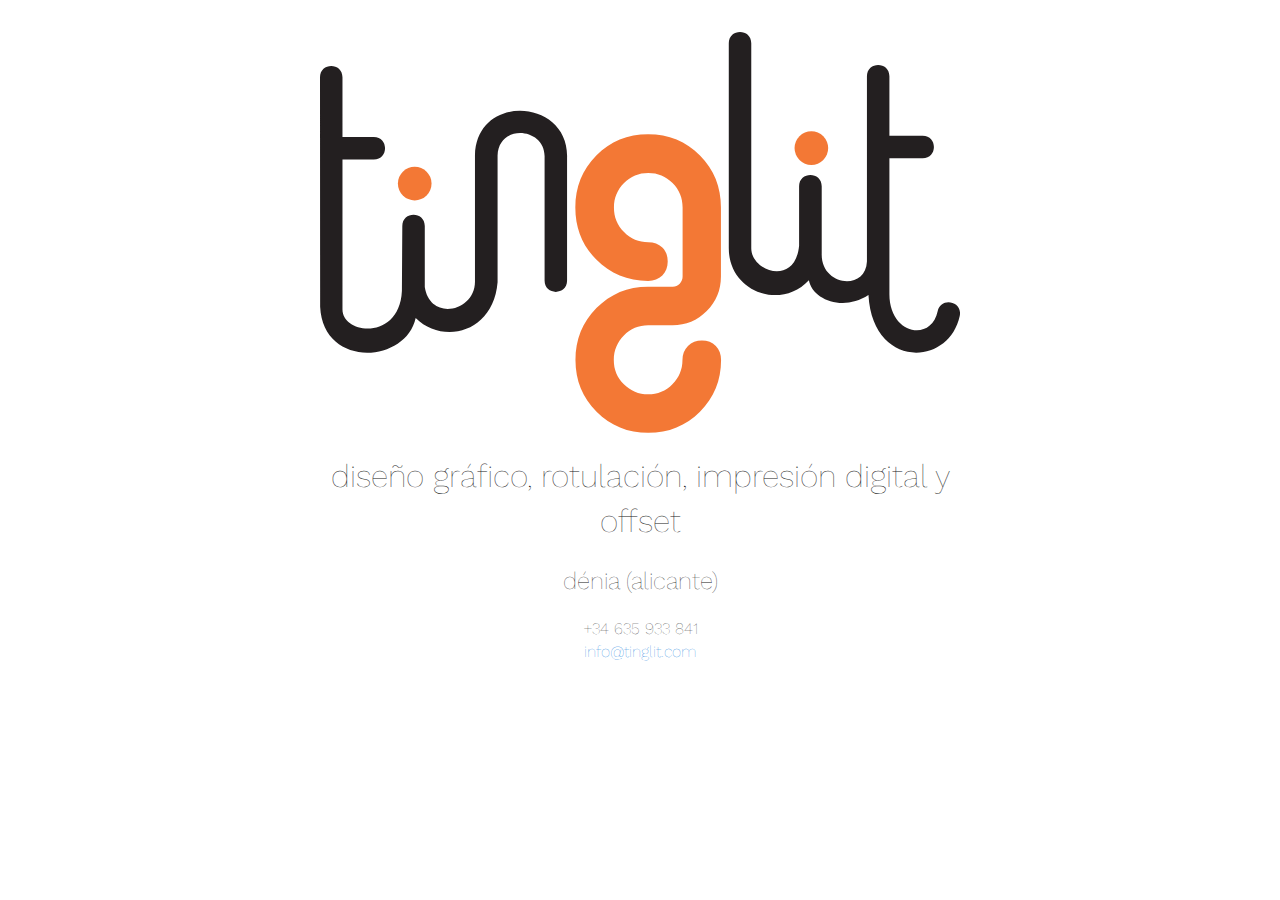
<file: index.html>
<!DOCTYPE html lang="es">
<!--[if lt IE 7]>      <html class="no-js lt-ie9 lt-ie8 lt-ie7"> <![endif]-->
<!--[if IE 7]>         <html class="no-js lt-ie9 lt-ie8"> <![endif]-->
<!--[if IE 8]>         <html class="no-js lt-ie9"> <![endif]-->
<!--[if gt IE 8]><!--> <html class="no-js"> <!--<![endif]-->
    <head>
        <meta charset="utf-8">
        <meta http-equiv="X-UA-Compatible" content="IE=edge,chrome=1">
        <!-- Use title if it's in the page YAML frontmatter -->
        <title>tinglit - diseño gráfico en dénia (alicante)</title>
        <meta name="description" content="tinglit es un estudio de diseño gráfico, rotulación, impresión digital y offset situado en dénia (alicante)">
        <meta name="viewport" content="width=device-width">
        <link href='//fonts.googleapis.com/css?family=Work+Sans:100' rel='stylesheet' type='text/css'>
        <link rel="stylesheet" href="css/normalize.css">
        <link rel="stylesheet" href="css/animate.css">
        <link rel="stylesheet" href="css/main.css">
        <link rel="stylesheet" href="css/style.css">
        <script src="js/vendor/modernizr-2.6.1.min.js"></script>
    </head>
    <body>
        <!--[if lt IE 7]>
            <p class="chromeframe">You are using an outdated browser. <a href="http://browsehappy.com/">Upgrade your browser today</a> or <a href="http://www.google.com/chromeframe/?redirect=true">install Google Chrome Frame</a> to better experience this site.</p>
        <![endif]-->

        <div class="flex-container">
  <div class="center">
    <img class="wow fadeInDown logo" data-wow-delay="1s" src="img/tinglit.svg">
    <h1 class="wow fadeIn headline" data-wow-delay="2s">diseño gráfico, rotulación, impresión digital y offset</h1>
    <h2 class="wow fadeIn headline" data-wow-delay="2s">dénia (alicante)</h2>
    <div class="wow fadeIn contact" data-wow-delay="3s">
      <p class="wow fadeIn text" data-wow-delay="3s">+34 635 933 841</p>
      <p class="wow fadeIn text" data-wow-delay="3s"><a href="mailto:info@tinglit.com">info@tinglit.com</a></p>
    </div>
  </div>
</div>


        <script src="//ajax.googleapis.com/ajax/libs/jquery/1.8.0/jquery.min.js"></script>
        <script>window.jQuery || document.write('<script src="js/vendor/jquery-1.8.0.min.js"><\/script>')</script>
        <script src="js/vendor/wow.min.js"></script>
        <script src="js/plugins.js"></script>
        <script src="js/main.js"></script>
    </body>
</html>
</file>
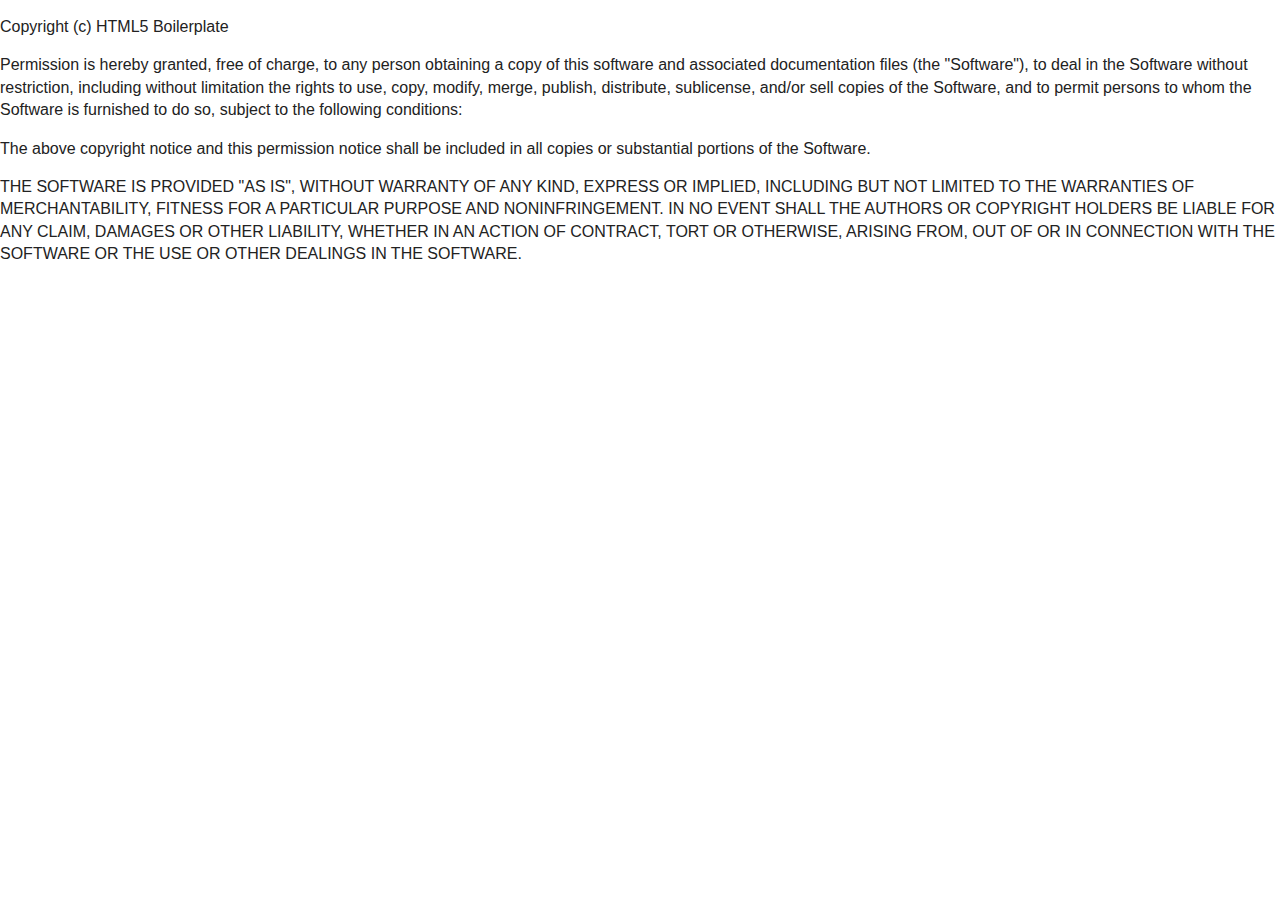
<file: LICENSE.html>
<!DOCTYPE html lang="es">
<!--[if lt IE 7]>      <html class="no-js lt-ie9 lt-ie8 lt-ie7"> <![endif]-->
<!--[if IE 7]>         <html class="no-js lt-ie9 lt-ie8"> <![endif]-->
<!--[if IE 8]>         <html class="no-js lt-ie9"> <![endif]-->
<!--[if gt IE 8]><!--> <html class="no-js"> <!--<![endif]-->
    <head>
        <meta charset="utf-8">
        <meta http-equiv="X-UA-Compatible" content="IE=edge,chrome=1">
        <!-- Use title if it's in the page YAML frontmatter -->
        <title>HTML5 Boilerplate</title>
        <meta name="description" content="tinglit es un estudio de diseño gráfico, rotulación, impresión digital y offset situado en dénia (alicante)">
        <meta name="viewport" content="width=device-width">
        <link href='//fonts.googleapis.com/css?family=Work+Sans:100' rel='stylesheet' type='text/css'>
        <link rel="stylesheet" href="css/normalize.css">
        <link rel="stylesheet" href="css/animate.css">
        <link rel="stylesheet" href="css/main.css">
        <link rel="stylesheet" href="css/style.css">
        <script src="js/vendor/modernizr-2.6.1.min.js"></script>
    </head>
    <body>
        <!--[if lt IE 7]>
            <p class="chromeframe">You are using an outdated browser. <a href="http://browsehappy.com/">Upgrade your browser today</a> or <a href="http://www.google.com/chromeframe/?redirect=true">install Google Chrome Frame</a> to better experience this site.</p>
        <![endif]-->

        <p>Copyright (c) HTML5 Boilerplate</p>

<p>Permission is hereby granted, free of charge, to any person obtaining a copy of
this software and associated documentation files (the "Software"), to deal in
the Software without restriction, including without limitation the rights to
use, copy, modify, merge, publish, distribute, sublicense, and/or sell copies
of the Software, and to permit persons to whom the Software is furnished to do
so, subject to the following conditions:</p>

<p>The above copyright notice and this permission notice shall be included in all
copies or substantial portions of the Software.</p>

<p>THE SOFTWARE IS PROVIDED "AS IS", WITHOUT WARRANTY OF ANY KIND, EXPRESS OR
IMPLIED, INCLUDING BUT NOT LIMITED TO THE WARRANTIES OF MERCHANTABILITY,
FITNESS FOR A PARTICULAR PURPOSE AND NONINFRINGEMENT. IN NO EVENT SHALL THE
AUTHORS OR COPYRIGHT HOLDERS BE LIABLE FOR ANY CLAIM, DAMAGES OR OTHER
LIABILITY, WHETHER IN AN ACTION OF CONTRACT, TORT OR OTHERWISE, ARISING FROM,
OUT OF OR IN CONNECTION WITH THE SOFTWARE OR THE USE OR OTHER DEALINGS IN THE
SOFTWARE.</p>


        <script src="//ajax.googleapis.com/ajax/libs/jquery/1.8.0/jquery.min.js"></script>
        <script>window.jQuery || document.write('<script src="js/vendor/jquery-1.8.0.min.js"><\/script>')</script>
        <script src="js/vendor/wow.min.js"></script>
        <script src="js/plugins.js"></script>
        <script src="js/main.js"></script>
    </body>
</html>
</file>
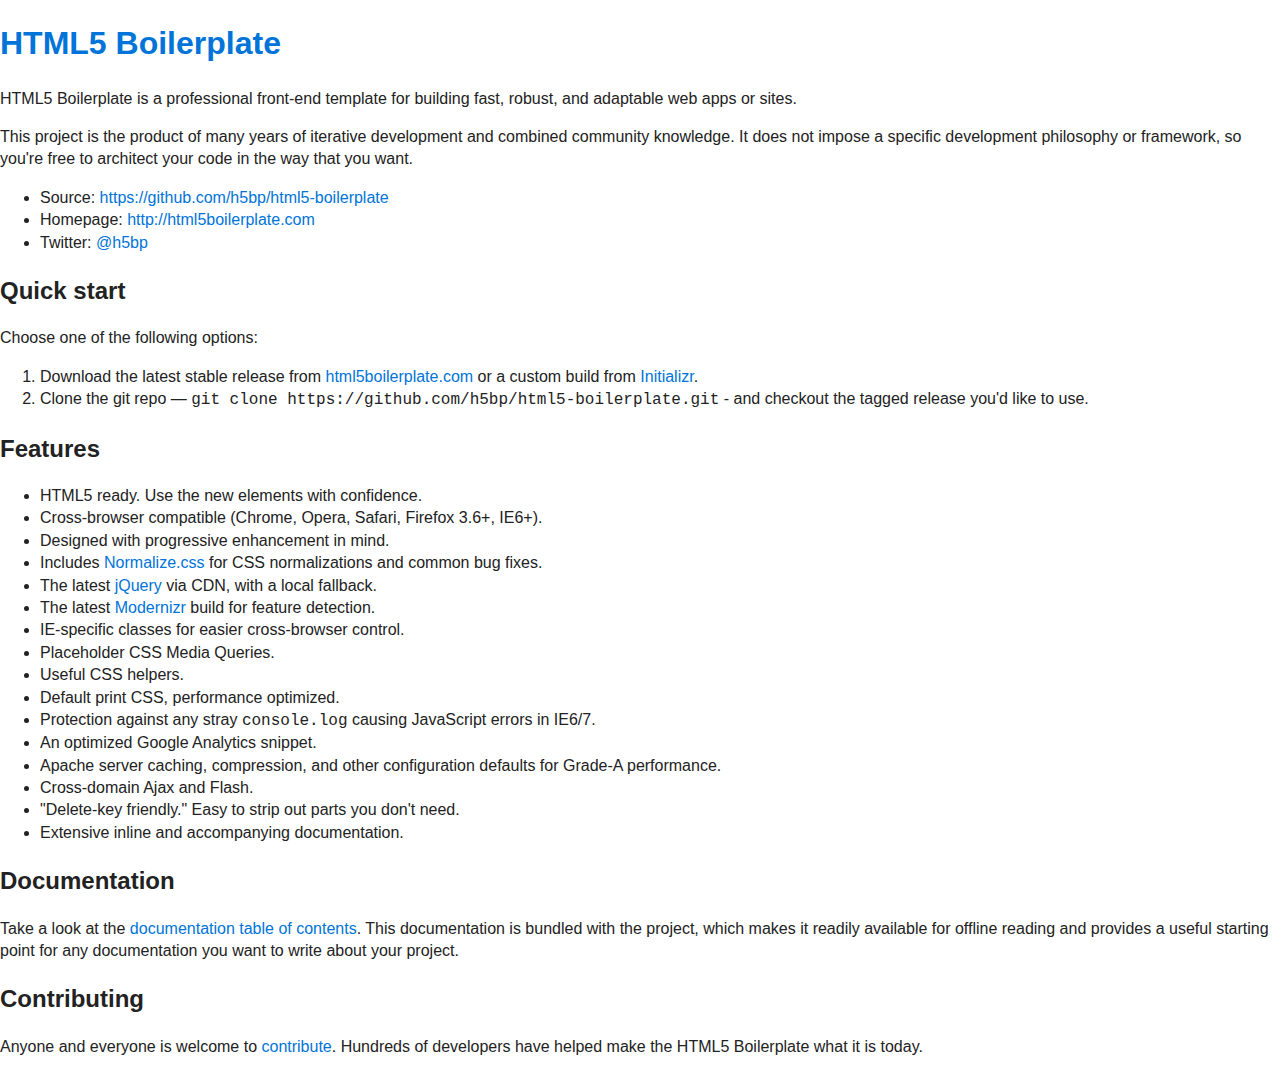
<file: README.html>
<!DOCTYPE html lang="es">
<!--[if lt IE 7]>      <html class="no-js lt-ie9 lt-ie8 lt-ie7"> <![endif]-->
<!--[if IE 7]>         <html class="no-js lt-ie9 lt-ie8"> <![endif]-->
<!--[if IE 8]>         <html class="no-js lt-ie9"> <![endif]-->
<!--[if gt IE 8]><!--> <html class="no-js"> <!--<![endif]-->
    <head>
        <meta charset="utf-8">
        <meta http-equiv="X-UA-Compatible" content="IE=edge,chrome=1">
        <!-- Use title if it's in the page YAML frontmatter -->
        <title>HTML5 Boilerplate</title>
        <meta name="description" content="tinglit es un estudio de diseño gráfico, rotulación, impresión digital y offset situado en dénia (alicante)">
        <meta name="viewport" content="width=device-width">
        <link href='//fonts.googleapis.com/css?family=Work+Sans:100' rel='stylesheet' type='text/css'>
        <link rel="stylesheet" href="css/normalize.css">
        <link rel="stylesheet" href="css/animate.css">
        <link rel="stylesheet" href="css/main.css">
        <link rel="stylesheet" href="css/style.css">
        <script src="js/vendor/modernizr-2.6.1.min.js"></script>
    </head>
    <body>
        <!--[if lt IE 7]>
            <p class="chromeframe">You are using an outdated browser. <a href="http://browsehappy.com/">Upgrade your browser today</a> or <a href="http://www.google.com/chromeframe/?redirect=true">install Google Chrome Frame</a> to better experience this site.</p>
        <![endif]-->

        <h1 id="html5-boilerplatehttphtml5boilerplatecom"><a href="http://html5boilerplate.com">HTML5 Boilerplate</a></h1>

<p>HTML5 Boilerplate is a professional front-end template for building fast,
robust, and adaptable web apps or sites.</p>

<p>This project is the product of many years of iterative development and combined
community knowledge. It does not impose a specific development philosophy or
framework, so you're free to architect your code in the way that you want.</p>

<ul>
  <li>Source: <a href="https://github.com/h5bp/html5-boilerplate">https://github.com/h5bp/html5-boilerplate</a></li>
  <li>Homepage: <a href="http://html5boilerplate.com">http://html5boilerplate.com</a></li>
  <li>Twitter: <a href="http://twitter.com/h5bp">@h5bp</a></li>
</ul>

<h2 id="quick-start">Quick start</h2>

<p>Choose one of the following options:</p>

<ol>
  <li>Download the latest stable release from
<a href="http://html5boilerplate.com/">html5boilerplate.com</a> or a custom build from
<a href="http://www.initializr.com">Initializr</a>.</li>
  <li>Clone the git repo — <code>git clone
https://github.com/h5bp/html5-boilerplate.git</code> - and checkout the tagged
release you'd like to use.</li>
</ol>

<h2 id="features">Features</h2>

<ul>
  <li>HTML5 ready. Use the new elements with confidence.</li>
  <li>Cross-browser compatible (Chrome, Opera, Safari, Firefox 3.6+, IE6+).</li>
  <li>Designed with progressive enhancement in mind.</li>
  <li>Includes <a href="http://necolas.github.com/normalize.css/">Normalize.css</a> for CSS
normalizations and common bug fixes.</li>
  <li>The latest <a href="http://jquery.com/">jQuery</a> via CDN, with a local fallback.</li>
  <li>The latest <a href="http://modernizr.com/">Modernizr</a> build for feature detection.</li>
  <li>IE-specific classes for easier cross-browser control.</li>
  <li>Placeholder CSS Media Queries.</li>
  <li>Useful CSS helpers.</li>
  <li>Default print CSS, performance optimized.</li>
  <li>Protection against any stray <code>console.log</code> causing JavaScript errors in
IE6/7.</li>
  <li>An optimized Google Analytics snippet.</li>
  <li>Apache server caching, compression, and other configuration defaults for
Grade-A performance.</li>
  <li>Cross-domain Ajax and Flash.</li>
  <li>"Delete-key friendly." Easy to strip out parts you don't need.</li>
  <li>Extensive inline and accompanying documentation.</li>
</ul>

<h2 id="documentation">Documentation</h2>

<p>Take a look at the <a href="/h5bp/html5-boilerplate/blob/master/doc/README.md">documentation table of
contents</a>. This
documentation is bundled with the project, which makes it readily available for
offline reading and provides a useful starting point for any documentation
you want to write about your project.</p>

<h2 id="contributing">Contributing</h2>

<p>Anyone and everyone is welcome to
<a href="/h5bp/html5-boilerplate/blob/master/doc/contribute.md">contribute</a>. Hundreds
of developers have helped make the HTML5 Boilerplate what it is today.</p>


        <script src="//ajax.googleapis.com/ajax/libs/jquery/1.8.0/jquery.min.js"></script>
        <script>window.jQuery || document.write('<script src="js/vendor/jquery-1.8.0.min.js"><\/script>')</script>
        <script src="js/vendor/wow.min.js"></script>
        <script src="js/plugins.js"></script>
        <script src="js/main.js"></script>
    </body>
</html>
</file>
<file: css/main.css>
html,button,input,select,textarea{color:#222}body{font-size:1em;line-height:1.4}::-moz-selection{background:#b3d4fc;text-shadow:none}::selection{background:#b3d4fc;text-shadow:none}hr{display:block;height:1px;border:0;border-top:1px solid #ccc;margin:1em 0;padding:0}img{vertical-align:middle}fieldset{border:0;margin:0;padding:0}textarea{resize:vertical}.chromeframe{margin:0.2em 0;background:#ccc;color:#000;padding:0.2em 0}.ir{background-color:transparent;border:0;overflow:hidden;*text-indent:-9999px}.ir:before{content:"";display:block;width:0;height:100%}.hidden{display:none !important;visibility:hidden}.visuallyhidden{border:0;clip:rect(0 0 0 0);height:1px;margin:-1px;overflow:hidden;padding:0;position:absolute;width:1px}.visuallyhidden.focusable:active,.visuallyhidden.focusable:focus{clip:auto;height:auto;margin:0;overflow:visible;position:static;width:auto}.invisible{visibility:hidden}.clearfix:before,.clearfix:after{content:" ";display:table}.clearfix:after{clear:both}.clearfix{*zoom:1}@media print{*{background:transparent !important;color:#000 !important;box-shadow:none !important;text-shadow:none !important}a,a:visited{text-decoration:underline}a[href]:after{content:" (" attr(href) ")"}abbr[title]:after{content:" (" attr(title) ")"}.ir a:after,a[href^="javascript:"]:after,a[href^="#"]:after{content:""}pre,blockquote{border:1px solid #999;page-break-inside:avoid}thead{display:table-header-group}tr,img{page-break-inside:avoid}img{max-width:100% !important}@page{margin:0.5cm}p,h2,h3{orphans:3;widows:3}h2,h3{page-break-after:avoid}}
</file>
<file: css/style.css>
.logo{margin-top:5%;width:100%}.flex-container{display:flex;display:-webkit-flex;-webkit-align-items:center;align-items:center;-webkit-justify-content:center;justify-content:center}.center{max-width:50%;text-align:center}.headline,.text{font-family:"Work Sans", "Helvetica Neue", Helvetica, Arial, sans-serif;font-weight:100;-webkit-font-smoothing:antialiased;-moz-osx-font-smoothing:grayscale;text-rendering:optimizeLegibility}.text{margin:0}a{color:#0074D9;text-decoration:none}@media (max-width: 768px){.headline{margin-top:10%;font-size:20px}}
</file>
